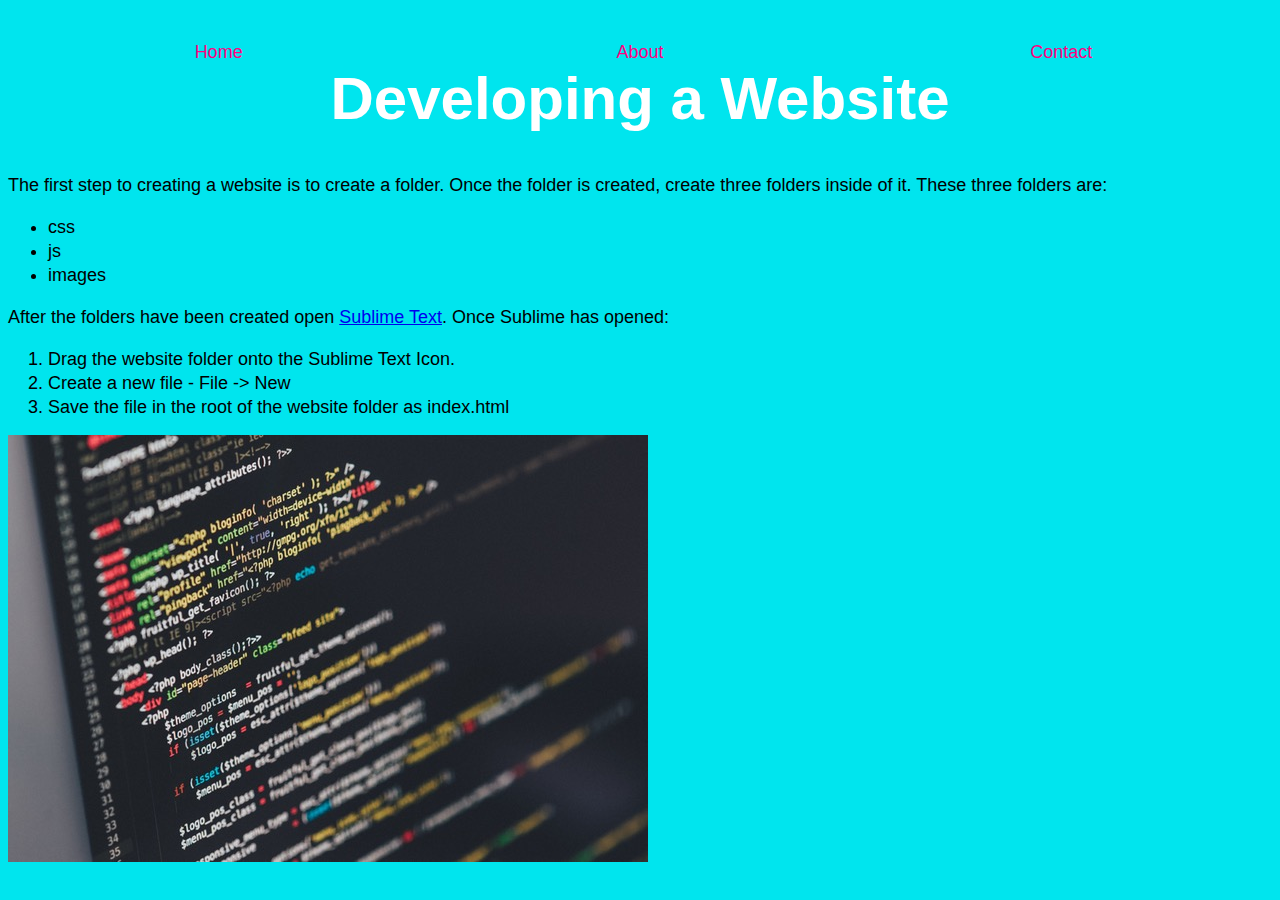
<file: index.html>
<!DOCTYPE html>
<html lang="en">
  
  <head>
  	<meta charset="utf-8">
  	<title>Learning Web Development</title>
  	<link rel="stylesheet" href="css/style.css">
  </head>

  <body>
   <nav>
     <ul>
       <li><a href="index.html">Home</a></li>
       <li><a href="about.html">About</a></li>
       <li><a href="contact.html">Contact</a></li>
     </ul>
   </nav>
   <h1>Developing a Website</h1>
   <p>The first step to creating a website is to create a folder.
   Once the folder is created, create three folders inside of it.
   These three folders are:</p>
   <ul>
   	 <li>css</li>
     <li>js</li>
     <li>images</li> 
   </ul>
   <p>After the folders have been created open <a href="https://www.sublimetext.com" target="_blank">Sublime Text</a>. Once Sublime has opened:</p>
   <ol>
   	 <li>Drag the website folder onto the Sublime Text Icon.</li>
   	 <li>Create a new file - File -> New</li>
   	 <li>Save the file in the root of the website folder as
   	 index.html</li>
   </ol>
   <img src="images/code.jpeg">
  </body>

</html>
</file>
<file: css/style.css>
body {
	background-color: #00E5EE;
}

nav ul {
	list-style: none;
	padding: 0;
}

nav li {
	float: left;
	width: 33.33%;
	text-align: center;
}
nav a {
	color:  #FF0080;
	text-decoration: none;
}

nav a:hover{
	text-decoration: underline;
}

h1 {
	text-align: center;
	font-family: Impact, sans-serif;
	font-size: 60px;
	color: white;
	
}

p, li {
    font-family: Helvetica, sans-serif; 
	font-size: 18px;
    line-height: 24px;
    
}
</file>
